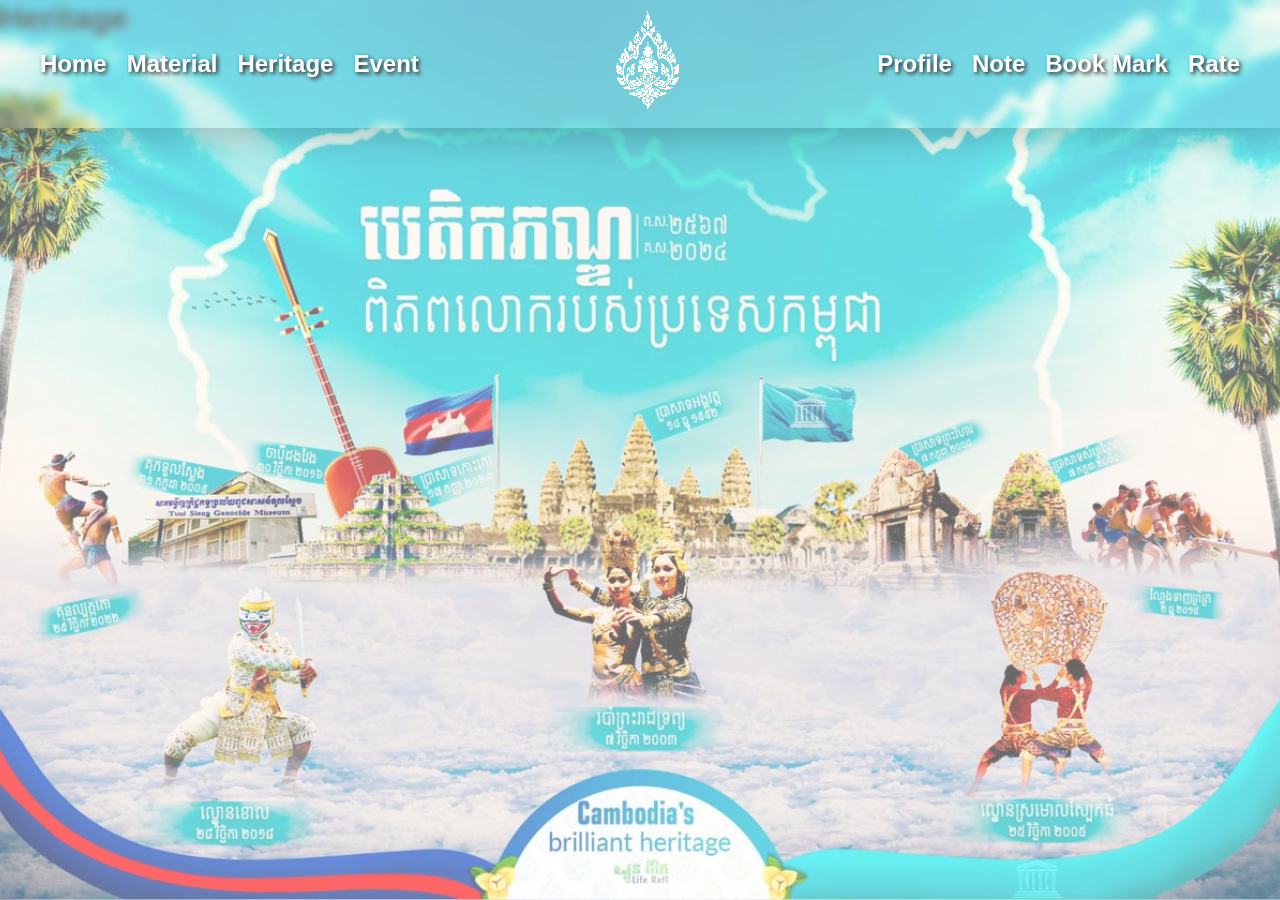
<file: groupB/index.html>
<!DOCTYPE html>
<html lang="en">
<head>
    <meta charset="UTF-8">
    <meta name="viewport" content="width=device-width, initial-scale=1.0">
    <title>Heritage</title>
    <link rel="stylesheet" href="../groupB/css/header.css">
    <link rel="stylesheet" href="../groupB/css/styles.css">
    <link rel="stylesheet" href="../groupB/css/main.css">
</head>
<body>
    <div class="container">
        <header>
            <!-- Left navigation links -->
             <nav>
                <ul>
                    <li><a href="#Home">Home</a></li>
                    <li><a href="#Meteril">Material</a></li>
                    <li><a href="#Heritag">Heritage</a></li>
                    <li><a href="#Event">Event</a></li>
                </ul>
            </nav>
            <!-- Website Logo in the center -->
            <h1 id="logo">
                <img src="../img/buda-white.png" alt="Company Logo">
            </h1>
            <!-- Right navigation links -->
            <nav>
                <ul>
                    <li><a href="#Home">Profile</a></li>
                    <li><a href="#Meteril">Note</a></li>
                    <li><a href="#Heritag">Book Mark</a></li>
                    <li><a href="#Event">Rate</a></li>
                </ul>
        </nav>
        </header>
        <main class="main-container">
            <h1>Heritage</h1>
        </main>

        <footer class="footer">

        </footer>
    </div>

    
</body>
</html>
</file>
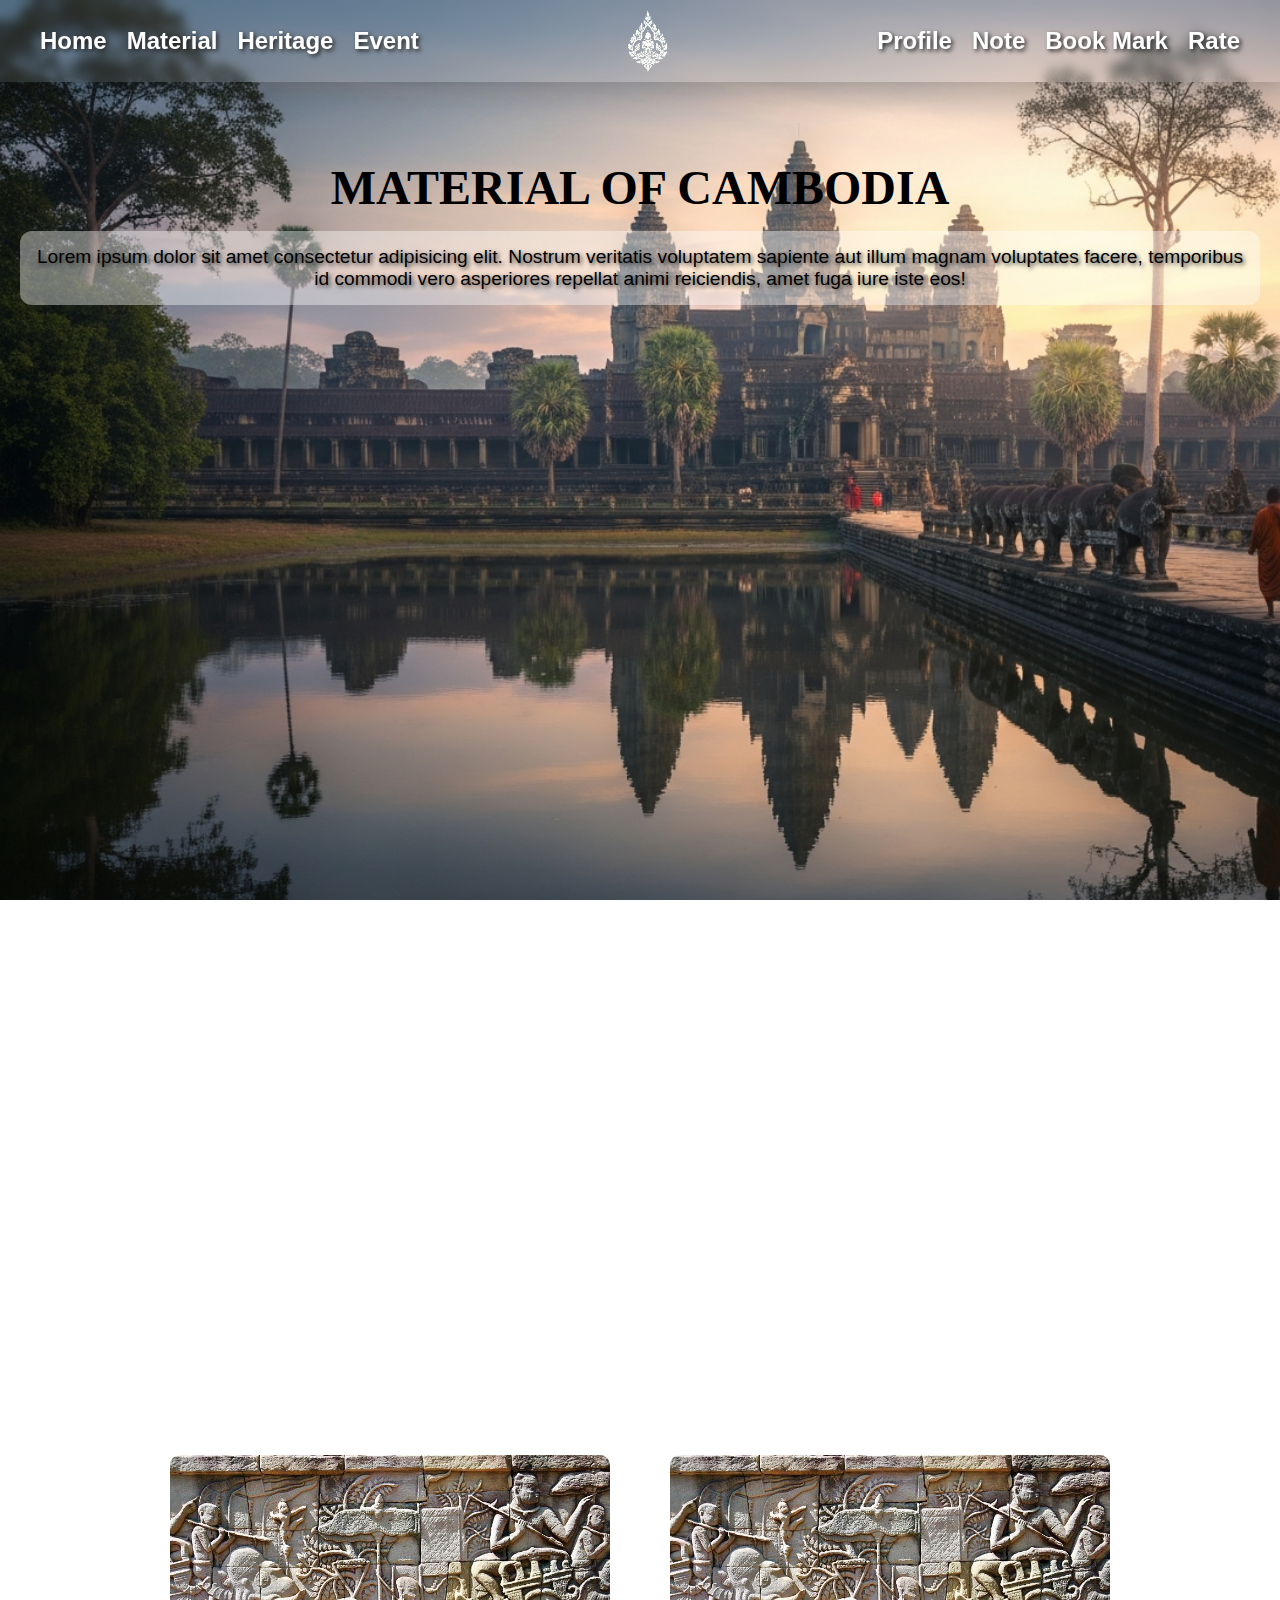
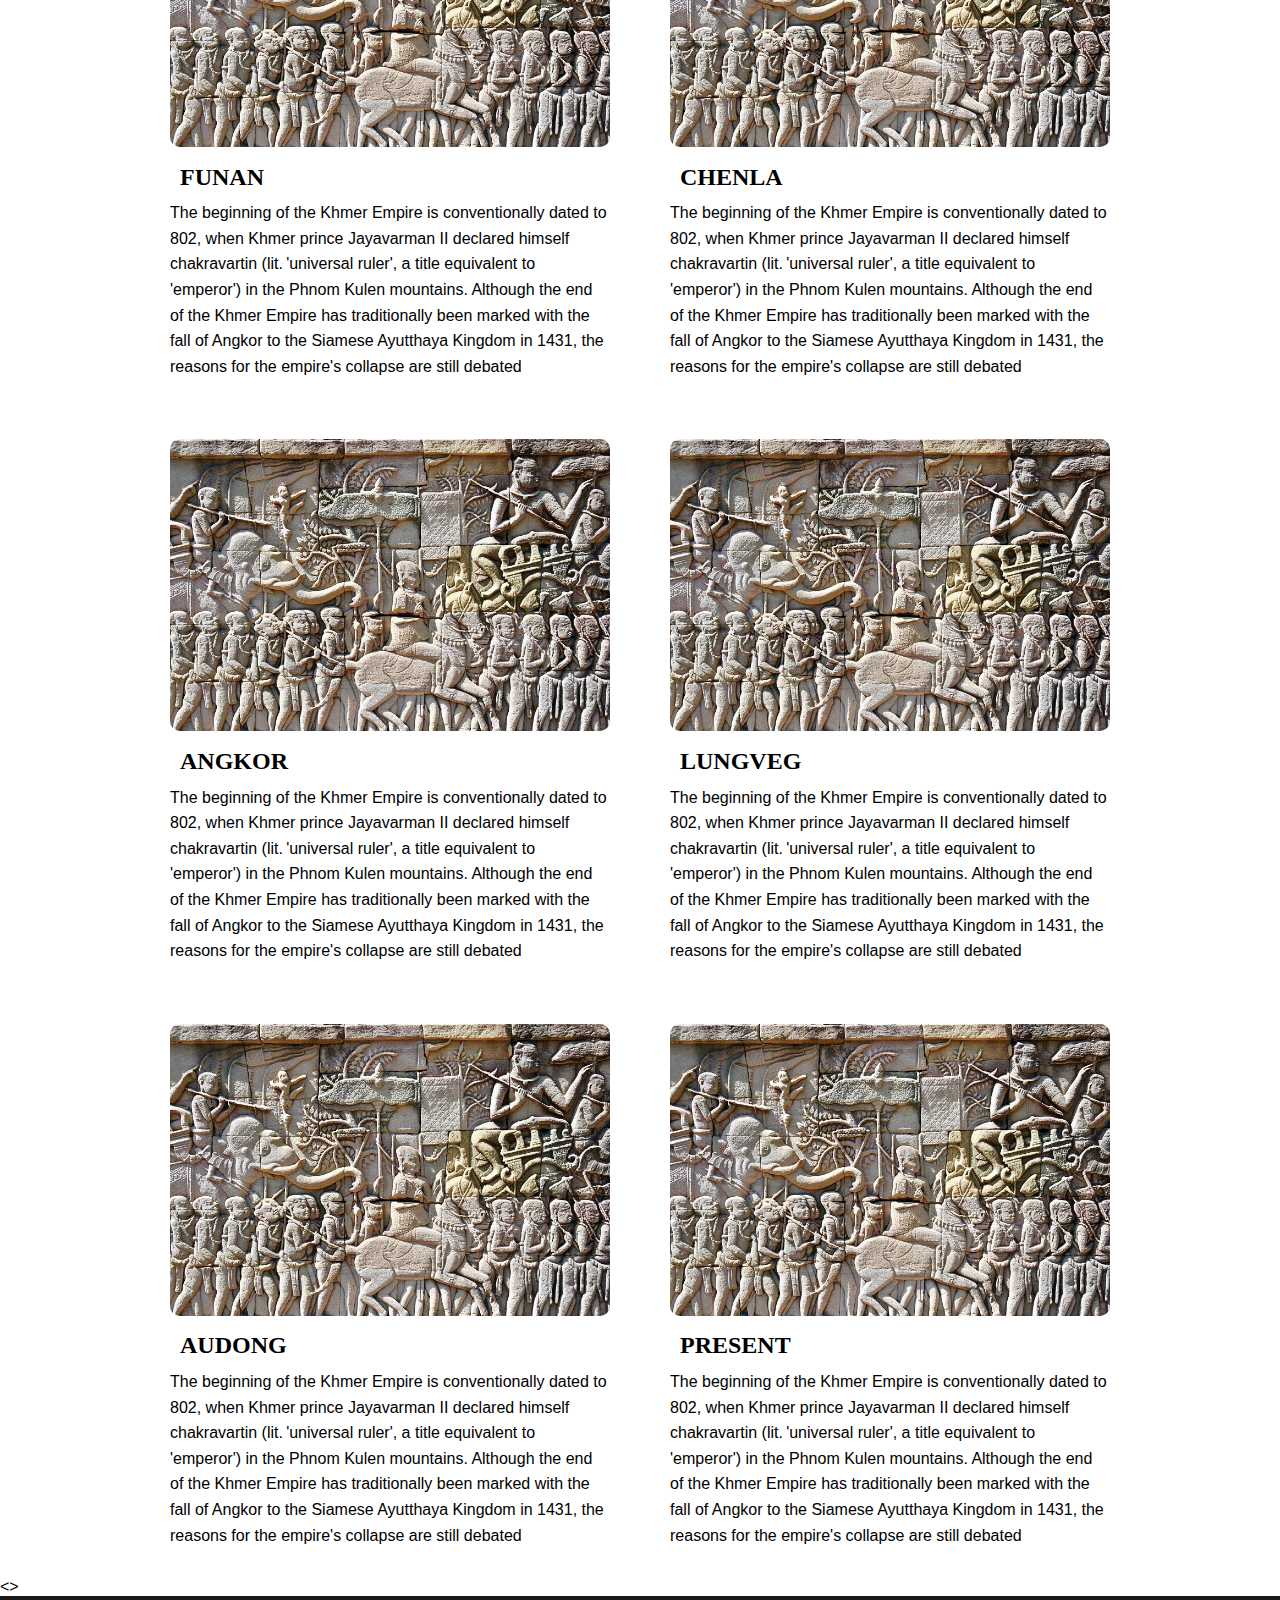
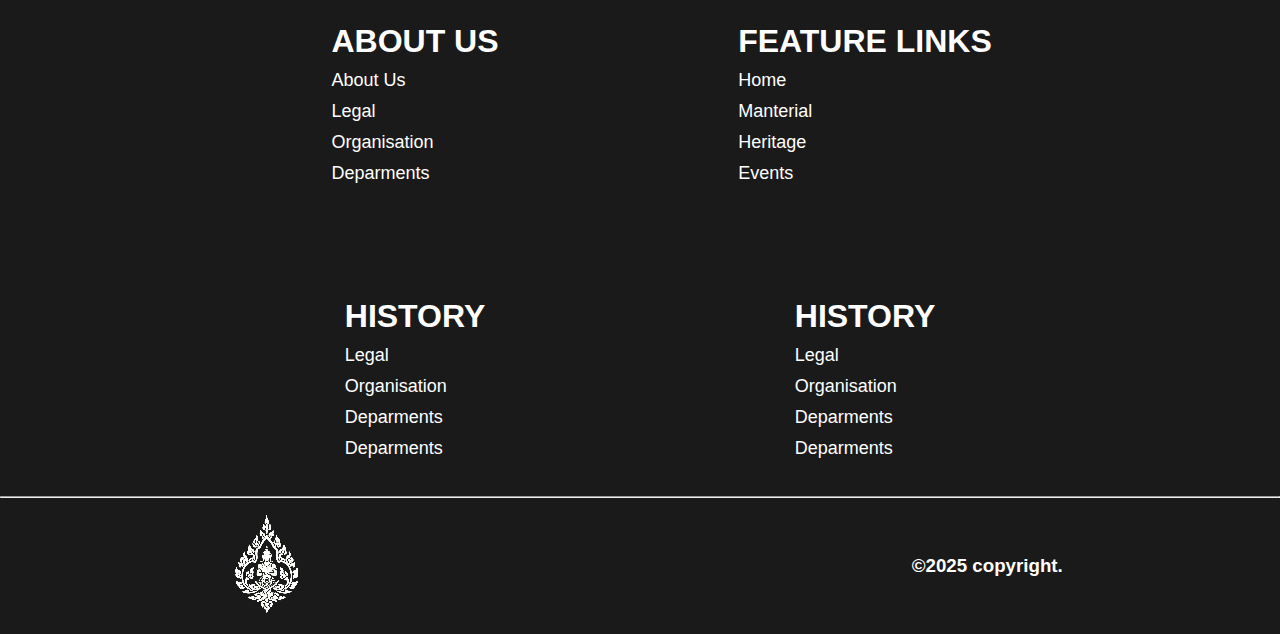
<file: Team-C/Material.html>
<!DOCTYPE html>
<html lang="en">
  <head>
    <meta charset="UTF-8" />
    <meta name="viewport" content="width=device-width, initial-scale=1.0" />
    <title>Document</title>
    <link rel="stylesheet" href="material.css" />
  </head>
  <body>
    <div class="container">
      <!-- ==========================================================
         HEADER / NAVIGATION BAR
         ========================================================== -->
      <header>
        <!-- Left navigation links -->
        <nav>
          <ul>
            <li><a href="#Home">Home</a></li>
            <li><a href="#Meteril">Material</a></li>
            <li><a href="#Heritag">Heritage</a></li>
            <li><a href="#Event">Event</a></li>
          </ul>
        </nav>
        <!-- Website Logo in the center -->
        <nav-bar id="logo">
          <img src="../Team-C/img/buda-white.png" alt="Company Logo" />
        </nav-bar>
        <!-- Right navigation links -->
        <nav>
          <ul>
            <li><a href="#Home">Profile</a></li>
            <li><a href="#Meteril">Note</a></li>
            <li><a href="#Heritag">Book Mark</a></li>
            <li><a href="#Event">Rate</a></li>
          </ul>
        </nav>
      </header>
      <main>
        <div class="heading1">
          <h1>MATERIAL OF CAMBODIA</h1>
          <p>
            Lorem ipsum dolor sit amet consectetur adipisicing elit. Nostrum
            veritatis voluptatem sapiente aut illum magnam voluptates facere,
            temporibus id commodi vero asperiores repellat animi reiciendis,
            amet fuga iure iste eos!
          </p>
        </div>
        <div class="timeline"></div>

        <div class="main-card">
          <a href="/Team-C/html-link/funan.html" >
          <div class="card1">
            <img src="../Team-C/img/ប៉ឹងបុរសនាសម័យអង្គរ 1.jpg " alt="" />
            <div class="card-body">
              <h2>FUNAN</h2>
              <p>
                The beginning of the Khmer Empire is conventionally dated to
                802, when Khmer prince Jayavarman II declared himself
                chakravartin (lit. 'universal ruler', a title equivalent to
                'emperor') in the Phnom Kulen mountains. Although the end of the
                Khmer Empire has traditionally been marked with the fall of
                Angkor to the Siamese Ayutthaya Kingdom in 1431, the reasons for
                the empire's collapse are still debated
              </p>
            </div>
          </div>
          </a>
           <div class="card1">
            <img src="../Team-C/img/ប៉ឹងបុរសនាសម័យអង្គរ 1.jpg " alt="" />
            <div class="card-body">
              <h2>CHENLA</h2>
              <p>
                The beginning of the Khmer Empire is conventionally dated to
                802, when Khmer prince Jayavarman II declared himself
                chakravartin (lit. 'universal ruler', a title equivalent to
                'emperor') in the Phnom Kulen mountains. Although the end of the
                Khmer Empire has traditionally been marked with the fall of
                Angkor to the Siamese Ayutthaya Kingdom in 1431, the reasons for
                the empire's collapse are still debated
              </p>
            </div>
          </div>
           <div class="card1" >
            <img src="../Team-C/img/ប៉ឹងបុរសនាសម័យអង្គរ 1.jpg " alt="" />
            <div class="card-body">
              <h2>ANGKOR</h2>
              <p>
                The beginning of the Khmer Empire is conventionally dated to
                802, when Khmer prince Jayavarman II declared himself
                chakravartin (lit. 'universal ruler', a title equivalent to
                'emperor') in the Phnom Kulen mountains. Although the end of the
                Khmer Empire has traditionally been marked with the fall of
                Angkor to the Siamese Ayutthaya Kingdom in 1431, the reasons for
                the empire's collapse are still debated
              </p>
            </div>
          </div>
           <div class="card1">
            <img src="../Team-C/img/ប៉ឹងបុរសនាសម័យអង្គរ 1.jpg " alt="" />
            <div class="card-body">
              <h2>LUNGVEG</h2>
              <p>
                The beginning of the Khmer Empire is conventionally dated to
                802, when Khmer prince Jayavarman II declared himself
                chakravartin (lit. 'universal ruler', a title equivalent to
                'emperor') in the Phnom Kulen mountains. Although the end of the
                Khmer Empire has traditionally been marked with the fall of
                Angkor to the Siamese Ayutthaya Kingdom in 1431, the reasons for
                the empire's collapse are still debated
              </p>
            </div>
          </div>
           <div class="card1">
            <img src="../Team-C/img/ប៉ឹងបុរសនាសម័យអង្គរ 1.jpg " alt="" />
            <div class="card-body">
              <h2>AUDONG</h2>
              <p>
                The beginning of the Khmer Empire is conventionally dated to
                802, when Khmer prince Jayavarman II declared himself
                chakravartin (lit. 'universal ruler', a title equivalent to
                'emperor') in the Phnom Kulen mountains. Although the end of the
                Khmer Empire has traditionally been marked with the fall of
                Angkor to the Siamese Ayutthaya Kingdom in 1431, the reasons for
                the empire's collapse are still debated
              </p>
            </div>
          </div>
           <div class="card1" >
            <img src="../Team-C/img/ប៉ឹងបុរសនាសម័យអង្គរ 1.jpg " alt="" />
            <div class="card-body">
              <h2>PRESENT</h2>
              <p>
                The beginning of the Khmer Empire is conventionally dated to
                802, when Khmer prince Jayavarman II declared himself
                chakravartin (lit. 'universal ruler', a title equivalent to
                'emperor') in the Phnom Kulen mountains. Although the end of the
                Khmer Empire has traditionally been marked with the fall of
                Angkor to the Siamese Ayutthaya Kingdom in 1431, the reasons for
                the empire's collapse are still debated
              </p>
            </div>
          </div>
        </div>
      </main>
      <> <!-- ==========================================================
         FOOTER
         ========================================================== -->
    <footer>
        <div class="bc">
            <div class="ft-container">
                <div class="ft-box">
                    <h1>about us</h1>
                    <ul>
                        <li><a href="">about us</a></li>
                        <li><a href="">legal</a></li>
                        <li><a href="">organisation</a></li>
                        <li><a href="">Deparments</a></li>
                    </ul>
                </div>
                <div class="ft-box">
                    <h1>feature links</h1>
                    <ul>
                        <li><a href="">home</a></li>
                        <li><a href="">manterial</a></li>
                        <li><a href="">heritage</a></li>
                        <li><a href="">Events</a></li>
                    </ul>
                </div>
                <div class="ft-box">
                    <h1>history</h1>
                    <ul>
                        <li><a href="">legal</a></li>
                        <li><a href="">organisation</a></li>
                        <li><a href="">Deparments</a></li>
                        <li><a href="">Deparments</a></li>
                    </ul>
                </div>
                <div class="ft-box">
                    <h1>history</h1>
                    <ul>
                        <li><a href="">legal</a></li>
                        <li><a href="">organisation</a></li>
                        <li><a href="">Deparments</a></li>
                        <li><a href="">Deparments</a></li>
                    </ul>
                </div>
            </div>
            <hr style="background-color: #fff;">
            <div class="copyright-text">
                <div class="copyright-logo">
                    <img src="img/buda-white.png" alt="">
                </div>
                <div class="text-3">
                    <h3>&copy;2025 copyright.</h3>
                </div>
            </div>
        </div>
    </footer>
    </div>
  </body>
</html>
</file>
<file: groupB/css/header.css>
header {
    grid-area: header;
    color: white;
    margin: auto;
    width: 100%;
    padding: 10px 20px;

    position: fixed;
    /* Navbar always stays on top while scrolling */
    top: 0;
    z-index: 1000;
    /* Makes sure header is above everything */

    display: flex;
    justify-content: space-between;
    /* Logo left, menu right */
    align-items: center;

    background: rgba(255, 254, 254, 0.094);
    /* Transparent background */
    backdrop-filter: blur(5px);
    /* Glass effect */
    -webkit-backdrop-filter: blur(15px);
    box-shadow: 0 8px 32px rgba(0, 0, 0, 0.2);
    overflow: auto;
    /* Soft shadow */
}

/* Navigation Menu */
header nav ul {
    display: flex;
    gap: 20px;
    padding: 0px 20px;
    list-style: none;
    /* Removes bullets */
}

header nav ul li a {
    text-decoration: none;
    color: white;
    text-shadow: #222 2px 2px 4px;
    /* Glow text */
    font-weight: bold;
    font-size: clamp(0.5rem, 2vw, 1.5rem);
}
</file>
<file: groupB/css/styles.css>
@import url('https://fonts.googleapis.com/css2?family=Poppins:ital,wght@0,100;0,200;0,300;0,400;0,500;0,600;0,700;0,800;0,900;1,100;1,200;1,300;1,400;1,500;1,600;1,700;1,800;1,900&display=swap');

/*  
=========================================================
GLOBAL STYLES
=========================================================
*/

/* declare color */

* {
    box-sizing: border-box;
    /* Makes width/height include padding + border */
    margin: 0;
    /* Removes default browser margin */
    padding: 0;
    /* Removes default browser padding */
    font-family: 'Arial', sans-serif;
    /* Sets default font */
    scroll-behavior: smooth;
    /* Smooth scroll when clicking links */
}
body{
    display: grid;
    grid-template-areas:
        "header"
        "main"
        "footer";
    grid-template-rows: auto 1fr auto;
    
}
/*
</file>
<file: groupB/css/main.css>
.main-container{
    grid-area: main;
    height: 100vh;
    background-image: url("/groupB/img-groupB/main2.jpg");
    background-repeat: no-repeat;
    background-size: cover;
    opacity: 0.6;
    background-position: center;
    min-height: 100%;
}
</file>
<file: Team-C/material.css>
* {
    box-sizing: border-box;
    /* Makes width/height include padding + border */
    margin: 0;
    /* Removes default browser margin */
    padding: 0;
    /* Removes default browser padding */
    font-family: 'Arial', sans-serif;
    /* Sets default font */
    scroll-behavior: smooth;
    /* Smooth scroll when clicking links */
}
body{
    background-image: url("../Team-C/img/main.png");
    background-repeat: no-repeat;
    background-size: cover;
    background-attachment: fixed;
}
.container{
    display: grid;
    grid-template-areas:
        "header"
        "main"
        "footer";
    grid-template-rows: auto 1fr auto;
}
/*  
=========================================================
HEADER SECTION (Navigation Bar)
=========================================================
*/
header {
    grid-area: header;
    color: white;
    margin: auto;
    width: 100%;
    padding: 10px 20px;

    position: fixed;
    /* Navbar always stays on top while scrolling */
    top: 0;
    z-index: 1000;
    /* Makes sure header is above everything */

    display: flex;
    justify-content: space-between;
    /* Logo left, menu right */
    align-items: center;

    background: rgba(255, 254, 254, 0.094);
    /* Transparent background */
    backdrop-filter: blur(5px);
    /* Glass effect */
    -webkit-backdrop-filter: blur(15px);
    box-shadow: 0 8px 32px rgba(0, 0, 0, 0.2);
    overflow: auto;
    /* Soft shadow */
}

/* Navigation Menu */
header nav ul {
    display: flex;
    gap: 20px;
    padding: 0px 20px;
    list-style: none;
    /* Removes bullets */
   
}

header nav ul li a {

    text-decoration: none;
    color: white;
    text-shadow: #222 2px 2px 4px;
    /* Glow text */
    font-weight: bold;
    font-size: clamp(0.5rem, 2vw, 1.5rem);
}
/* Title Fonts */
h1,h2 {
    font-family: 'Uncial Antiqua', cursive;
}
/* Logo size */
#logo {
    width: 5%;
    max-width: 100px;
    height: auto;
}

#logo img {
    width: 100%;
    height: 100%;
    object-fit: cover;
    /* keeps the image nice */
    border-radius: 10px;
    /* optional */
    display: block;
}
.heading1 h1{
    margin-top: 10rem;
    font-size: 3rem;
    text-align: center;
}
.heading1 p{
    margin: 10px 20px;
    background: rgba(255, 254, 254, 0.4);
    padding: 15px 15px;
    border-radius: 12px;
    margin-top: 1rem;
    font-size: 1.2rem;
    text-align: center;
    text-shadow: #363734 2px 2px 4px;
    margin-bottom: 70rem;
}
.main-card{
    display: flex;
    flex-wrap: wrap;
    align-items: center;
    justify-content: center;
    line-height: 1.6rem;
}
.main-card a{

    text-decoration: none;
    color: rgb(0, 0, 0);
}
.card1 h2{
   margin: 10px;
}
.card1{
    margin: 10px;
    padding: 20px;
    background: rgba(255, 254, 254, 0.1);
    border-radius: 10px;
    width: 30rem;
}
.card1 img{
   border-radius: 10px;
    width: 440px;
}
/* 
=========================================================
FOOTER STYLES
========================================================= 
*/
footer {
    grid-area: footer;
    background: #1a1a1a;
     backdrop-filter: blur(3px);
    color: #fff;
    /* border-top: 5px solid gray; */
}

/* .bc{
   background:url(/img/image1.png);
   background-attachment: fixed;
   background-size: cover;
}   */
.ft-container {
    width: 100%;
    height: 500px;
    display: flex;
    flex-wrap: wrap;
    justify-content: center;
    align-items: center;
    gap: 50px;
}

.ft-box {
    width: 400px;
    display: flex;
    flex-flow: column wrap;
    align-content: center;
    justify-content: center;

}

.ft-box img {
    width: 100%;
}

.ft-box ul li {
    margin: 10px 0px;
    list-style: none;
}

.ft-box h1 {
    font-family: "Poppins", sans-serif;
    font-weight: 600;
    text-transform: uppercase;
}

.ft-box ul li a {
    text-decoration: none;
    color: #fff;
    font-family: "Poppins", sans-serif;
    text-transform: capitalize;
    font-size: 18px;
}

.copyright-text {
    width: 100%;
    display: flex;
    justify-content: space-around;
    align-items: center;
    padding: 0 20px;
}

.copyright-logo {
    width: 300px;
    padding: 1rem 0;
}

.text-3 h3 {
    font-family: "poppins", sans-serif;
}
</file>
